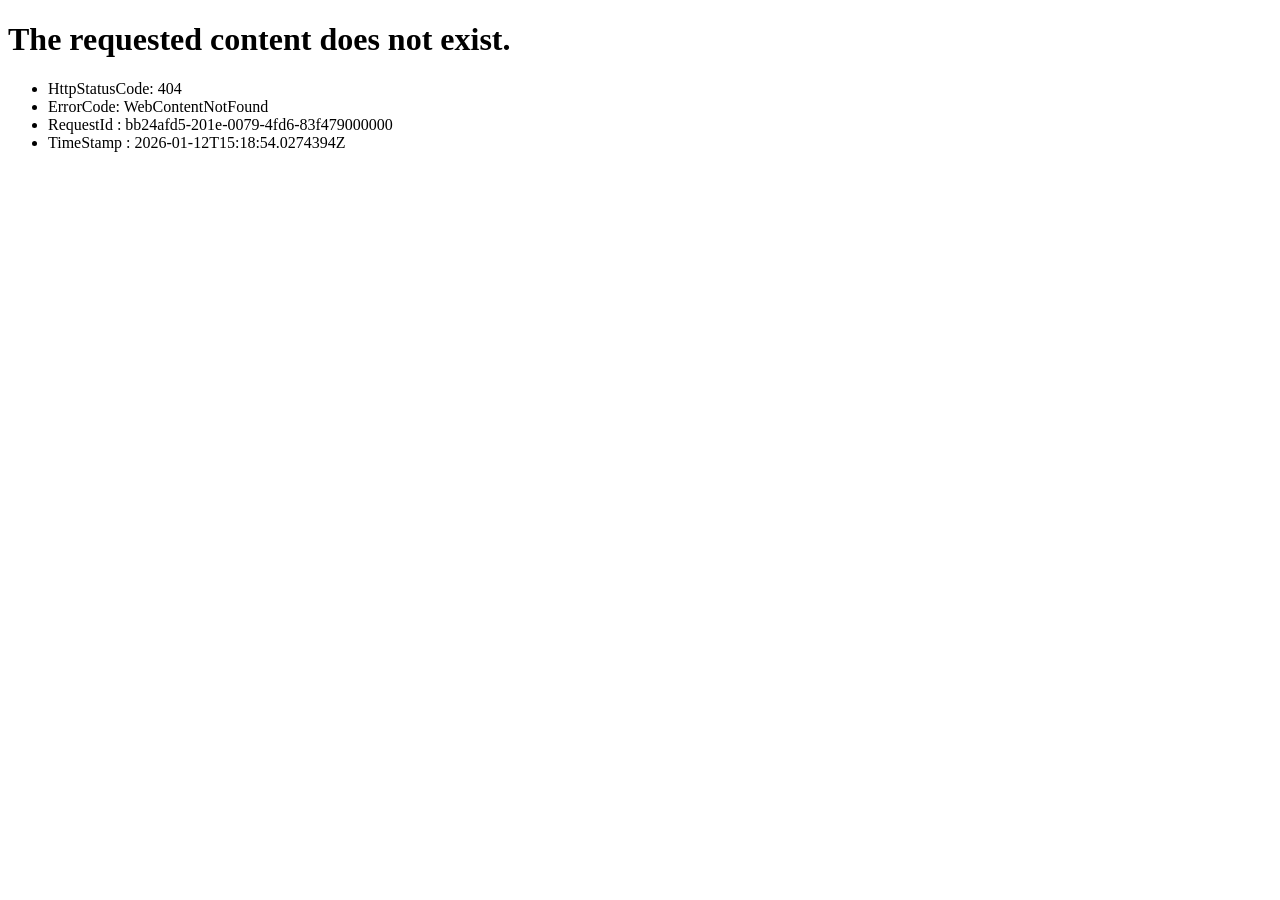
<file: fonts/_families=SF+Pro,v1_7CSF+Pro+Icons,v1html.html>
<!DOCTYPE html><html><head><title>WebContentNotFound</title></head><body><h1>The requested content does not exist.</h1><p><ul><li>HttpStatusCode: 404</li><li>ErrorCode: WebContentNotFound</li><li>RequestId : bb24afd5-201e-0079-4fd6-83f479000000</li><li>TimeStamp : 2026-01-12T15:18:54.0274394Z</li></ul></p></body></html>
</file>
